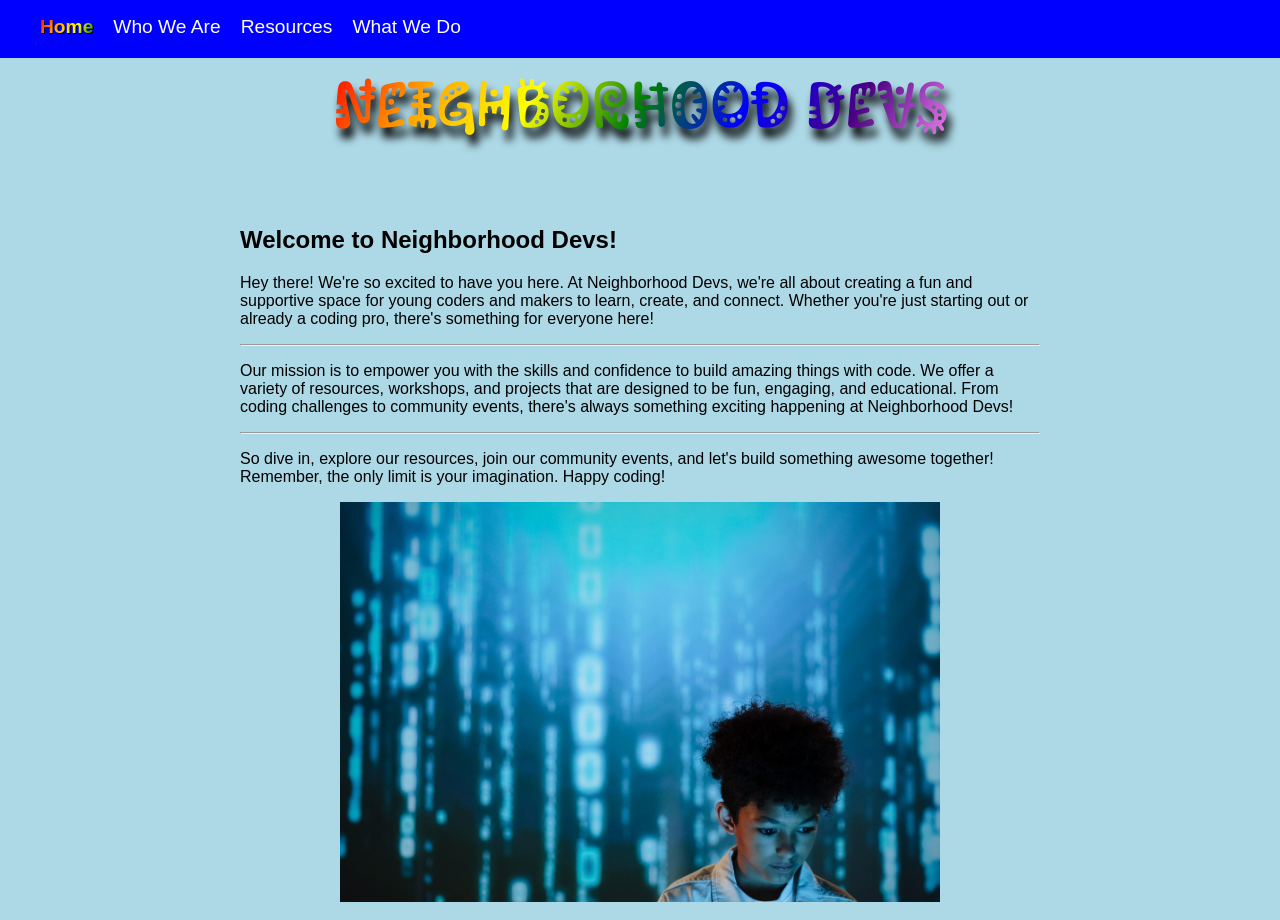
<file: index.html>
<!DOCTYPE html>
<html lang="en">

<head>
	<meta charset="UTF-8">
	<meta name="viewport" content="width=device-width, initial-scale=1.0">
	<title>Neighborhood Devs</title>
	<link rel="stylesheet" href="styles.css">
	<link
		href="https://fonts.googleapis.com/css2?family=IBM+Plex+Mono:ital,wght@0,100;0,200;0,300;0,400;0,500;0,600;0,700;1,100;1,200;1,300;1,400;1,500;1,600;1,700&family=Kablammo&family=Nabla&display=swap"
		rel="stylesheet">
</head>

<body>
	<nav>
		<ul>
			<li><a href="index.html" class="selected-nav">Home</a></li>
			<li><a href="about.html">Who We Are</a></li>
			<li><a href="resources.html">Resources</a></li>
			<li><a href="what-we-do.html">What We Do</a></li>
		</ul>
	</nav>
	<h1 class="kablammo-title">Neighborhood Devs</h1>
	<section class="text-section">
		<h2>Welcome to Neighborhood Devs!</h2>
		<p>Hey there! We're so excited to have you here. At Neighborhood Devs, we're all about creating a fun and
			supportive space for young coders and makers to learn, create, and connect. Whether you're just starting
			out or already a coding pro, there's something for everyone here!</p>
		<hr />
		<p>Our mission is to empower you with the skills and confidence to build amazing things with code. We offer
			a variety of resources, workshops, and projects that are designed to be fun, engaging, and educational.
			From coding challenges to community events, there's always something exciting happening at Neighborhood
			Devs!</p>
		<hr />
		<p>So dive in, explore our resources, join our community events, and let's build something awesome together!
			Remember, the only limit is your imagination. Happy coding!</p>

		<img src="images/kid-coding.jpg" alt="Kid Coding" class="centered-image" width="600" height="400">
	</section>
</body>

</html>
</file>
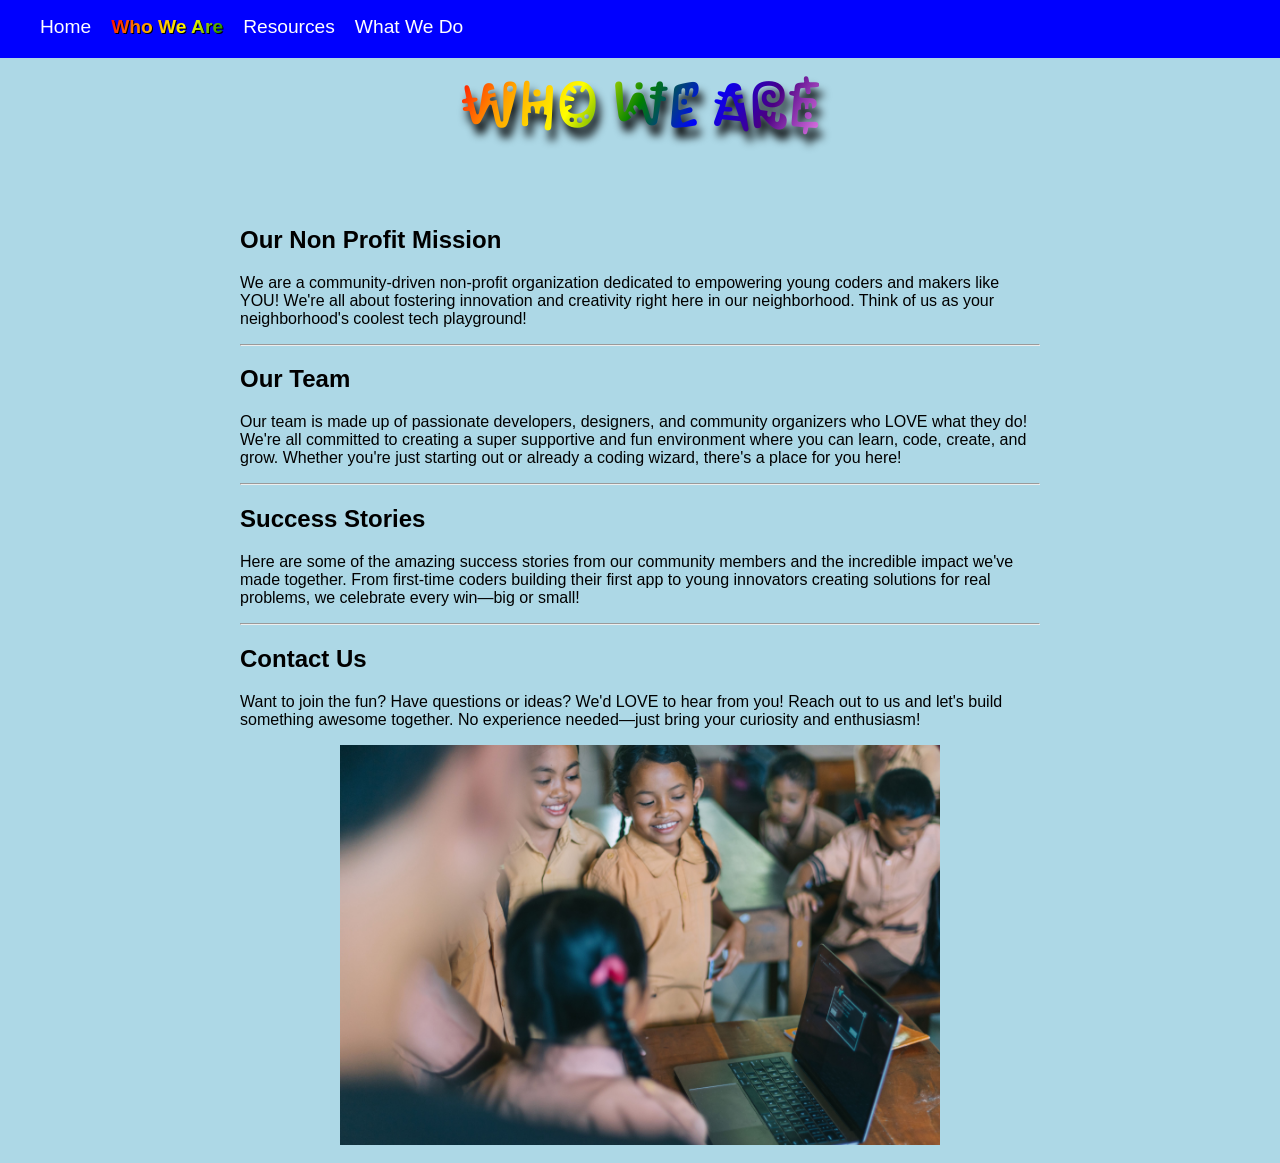
<file: about.html>
<!DOCTYPE html>
<html lang="en">

<head>
	<meta charset="UTF-8">
	<meta name="viewport" content="width=device-width, initial-scale=1.0">
	<title>Neighborhood Devs</title>
	<link rel="stylesheet" href="styles.css">
	<link
		href="https://fonts.googleapis.com/css2?family=IBM+Plex+Mono:ital,wght@0,100;0,200;0,300;0,400;0,500;0,600;0,700;1,100;1,200;1,300;1,400;1,500;1,600;1,700&family=Kablammo&family=Nabla&display=swap"
		rel="stylesheet">
</head>

<body>
	<nav>
		<ul>
			<li><a href="index.html">Home</a></li>
			<li><a href="about.html" class="selected-nav">Who We Are</a></li>
			<li><a href="resources.html">Resources</a></li>
			<li><a href="what-we-do.html">What We Do</a></li>
		</ul>
	</nav>
	<h1 class="kablammo-title">Who We Are</h1>
	<section class="text-section">
		<h2>Our Non Profit Mission</h2>
		<p>We are a community-driven non-profit organization dedicated to empowering young coders and makers like
			YOU! We're all about fostering innovation and creativity right here in our neighborhood. Think of us as your
			neighborhood's coolest tech playground!</p>
		<hr />
		<h2>Our Team</h2>
		<p>Our team is made up of passionate developers, designers, and community organizers who LOVE what they do!
			We're all committed to creating a super supportive and fun environment where you can learn, code, create,
			and grow. Whether you're just starting out or already a coding wizard, there's a place for you here!</p>
		<hr />
		<h2>Success Stories</h2>
		<p>Here are some of the amazing success stories from our community members and the incredible impact we've
			made together. From first-time coders building their first app to young innovators creating solutions for
			real problems, we celebrate every win—big or small!</p>
		<hr />
		<h2>Contact Us</h2>
		<p>Want to join the fun? Have questions or ideas? We'd LOVE to hear from you! Reach out to us and let's build
			something awesome together. No experience needed—just bring your curiosity and enthusiasm!</p>


		<img src="images/kids-coding.jpg" alt="Kids Coding" class="centered-image" width="600" height="400">
	</section>
</body>

</html>
</file>
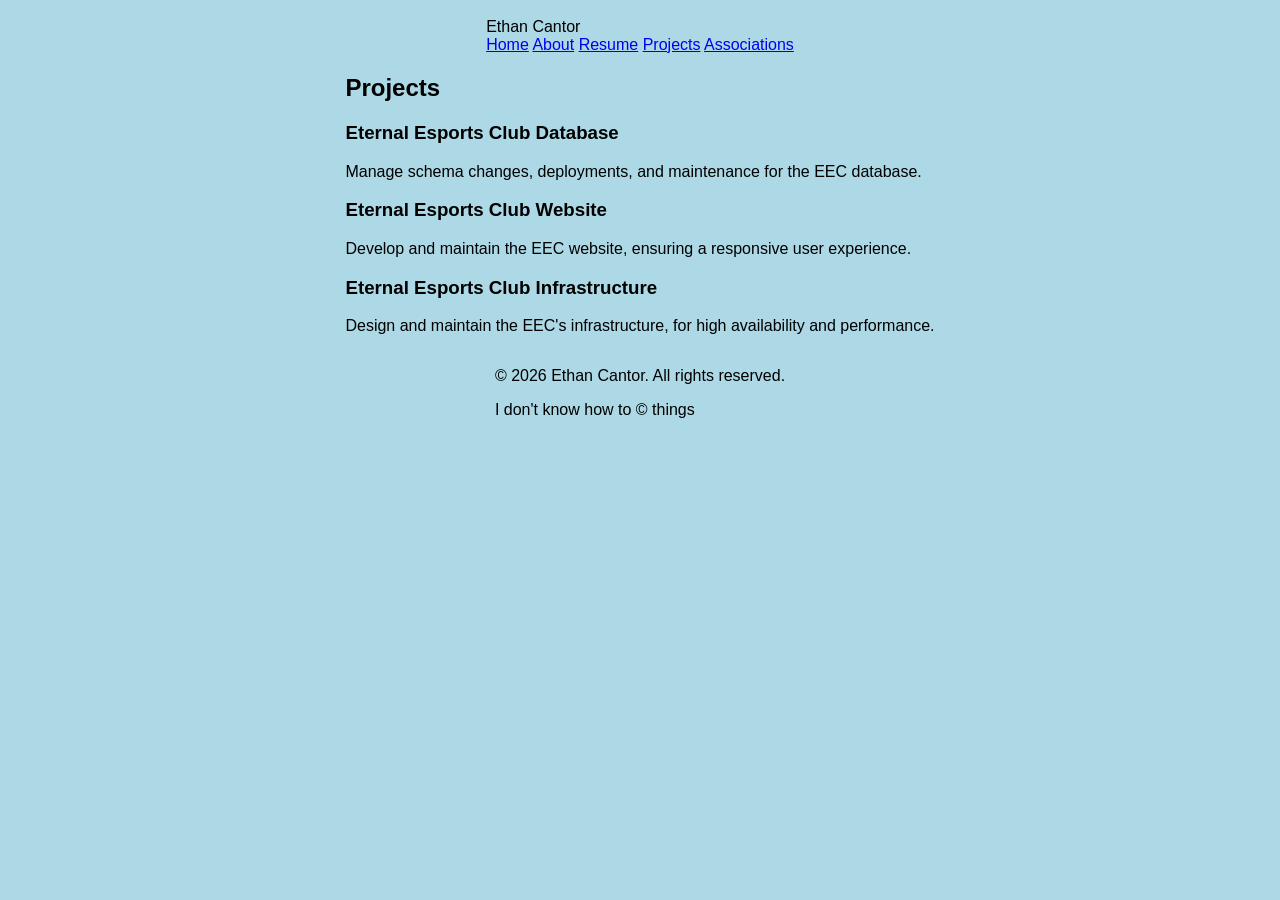
<file: projects.html>
<!DOCTYPE html>
<html lang="en">

<head>
	<meta charset="UTF-8">
	<meta name="viewport" content="width=device-width, initial-scale=1.0">
	<title>Projects - Ethan Cantor</title>
	<link rel="stylesheet" href="styles.css">
</head>

<body>
	<div class="nav-bar">
		<div class="title-name">Ethan Cantor</div>
		<a href="index.html" class="">Home</a>
		<a href="about.html" class="">About</a>
		<a href="resume.html" class="">Resume</a>
		<a href="projects.html" class="active">Projects</a>
		<a href="associations.html" class="">Associations</a>
	</div>

	<div class="content">
		<h2>Projects</h2>
		<div class="resume-block">
			<div>
				<h3>Eternal Esports Club Database</h3>
				<p>Manage schema changes, deployments, and maintenance for the EEC database.</p>
			</div>
		</div>
		<div class="resume-block">
			<div>
				<h3>Eternal Esports Club Website</h3>
				<p>Develop and maintain the EEC website, ensuring a responsive user experience.</p>
			</div>
		</div>
		<div class="resume-block">
			<div>
				<h3>Eternal Esports Club Infrastructure</h3>
				<p>Design and maintain the EEC's infrastructure, for high availability and performance.</p>
			</div>
		</div>
	</div>

	<div class="footer">
		<p>&copy; 2026 Ethan Cantor. All rights reserved.</p>
		<p class="tiny-footer">I don't know how to &copy; things</p>
	</div>
</body>

</html>
</file>
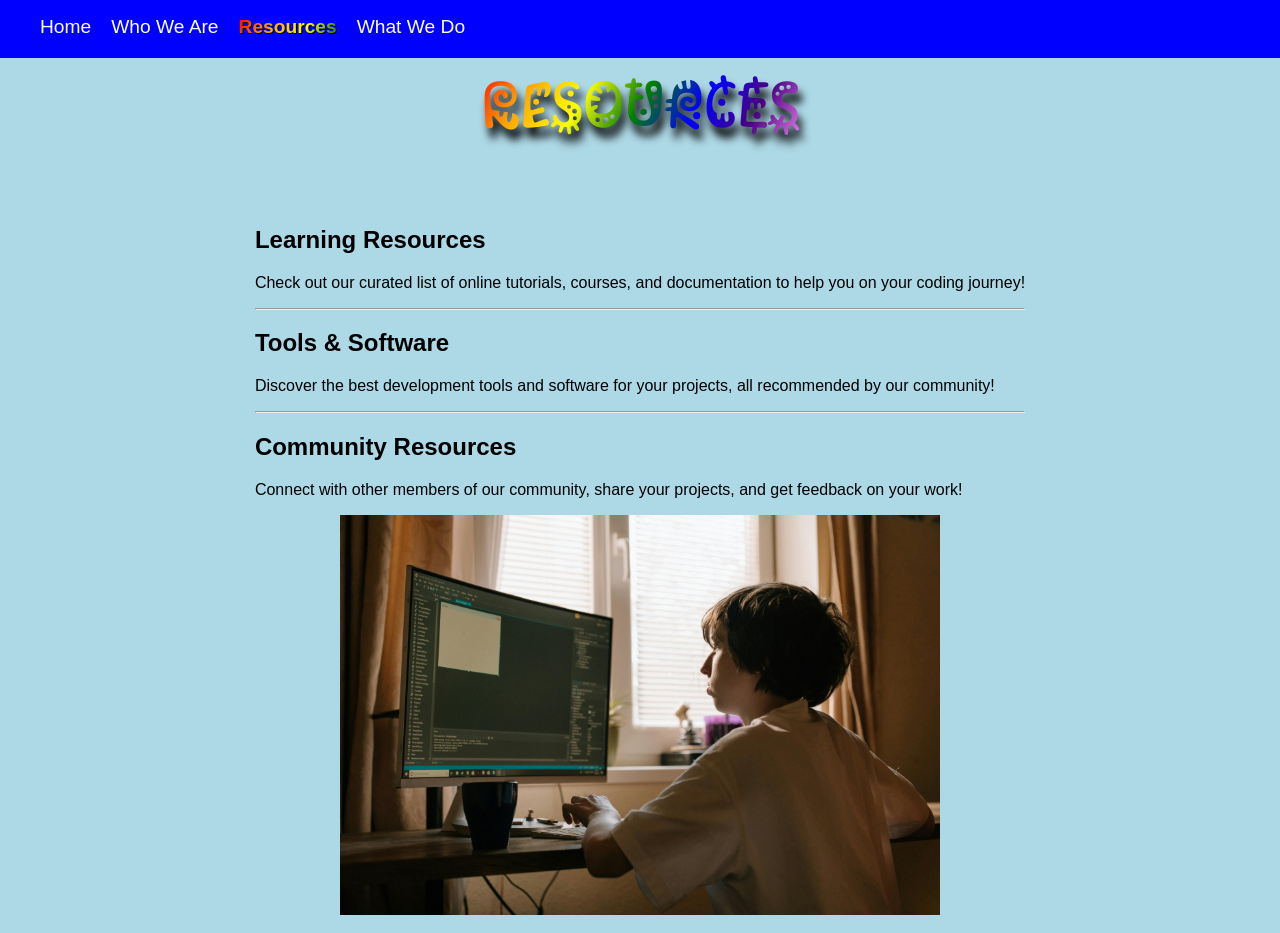
<file: resources.html>
<!DOCTYPE html>
<html lang="en">

<head>
	<meta charset="UTF-8">
	<meta name="viewport" content="width=device-width, initial-scale=1.0">
	<title>Neighborhood Devs</title>
	<link rel="stylesheet" href="styles.css">
	<link
		href="https://fonts.googleapis.com/css2?family=IBM+Plex+Mono:ital,wght@0,100;0,200;0,300;0,400;0,500;0,600;0,700;1,100;1,200;1,300;1,400;1,500;1,600;1,700&family=Kablammo&family=Nabla&display=swap"
		rel="stylesheet">
</head>

<body>
	<nav>
		<ul>
			<li><a href="index.html">Home</a></li>
			<li><a href="about.html">Who We Are</a></li>
			<li><a href="resources.html" class="selected-nav">Resources</a></li>
			<li><a href="what-we-do.html">What We Do</a></li>
		</ul>
	</nav>
	<h1 class="kablammo-title">Resources</h1>
	<section class="text-section">
		<h2>Learning Resources</h2>
		<p>Check out our curated list of online tutorials, courses, and documentation to help you on your coding
			journey!</p>
		<hr />
		<h2>Tools & Software</h2>
		<p>Discover the best development tools and software for your projects, all recommended by our community!</p>
		<hr />
		<h2>Community Resources</h2>
		<p>Connect with other members of our community, share your projects, and get feedback on your work!</p>

		<img src="images/kid-coding2.jpg" alt="Another Kid Coding" class="centered-image" width="600" height="400">
	</section>

</body>

</html>
</file>
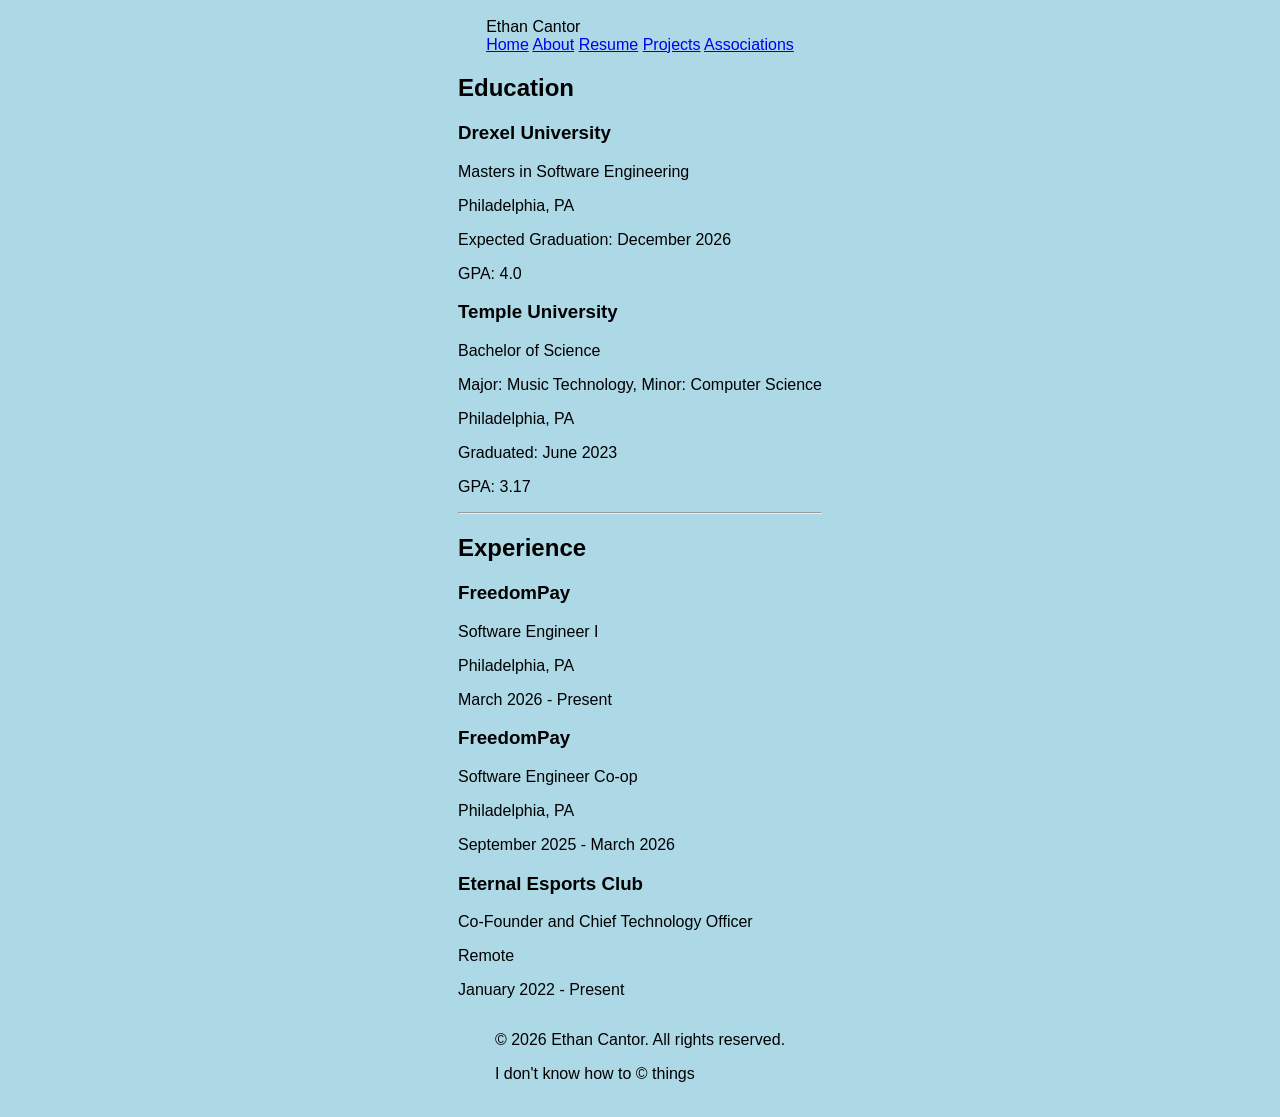
<file: resume.html>
<!DOCTYPE html>
<html lang="en">

<head>
	<meta charset="UTF-8">
	<meta name="viewport" content="width=device-width, initial-scale=1.0">
	<title>Resume - Ethan Cantor</title>
	<link rel="stylesheet" href="styles.css">
</head>

<body>
	<div class="nav-bar">
		<div class="title-name">Ethan Cantor</div>
		<a href="index.html" class="">Home</a>
		<a href="about.html" class="">About</a>
		<a href="resume.html" class="active">Resume</a>
		<a href="projects.html" class="">Projects</a>
		<a href="associations.html" class="">Associations</a>
	</div>

	<div class="content">
		<h2>Education</h2>
		<div class="resume-block">
			<div>
				<h3>Drexel University</h3>
				<p>Masters in Software Engineering</p>
			</div>
			<div class="resume-details">
				<p>Philadelphia, PA</p>
				<p>Expected Graduation: December 2026</p>
				<p>GPA: 4.0</p>
			</div>
		</div>
		<div class="resume-block">
			<div>
				<h3>Temple University</h3>
				<p>Bachelor of Science</p>
				<p>Major: Music Technology, Minor: Computer Science</p>
			</div>
			<div class="resume-details">
				<p>Philadelphia, PA</p>
				<p>Graduated: June 2023</p>
				<p>GPA: 3.17</p>
			</div>
		</div>
		<hr class="line-break" />
		<h2>Experience</h2>
		<div class="resume-block">
			<div>
				<h3>FreedomPay</h3>
				<p>Software Engineer I</p>
			</div>
			<div class="resume-details">
				<p>Philadelphia, PA</p>
				<p>March 2026 - Present</p>
			</div>
		</div>
		<div class="resume-block">
			<div>
				<h3>FreedomPay</h3>
				<p>Software Engineer Co-op</p>
			</div>
			<div class="resume-details">
				<p>Philadelphia, PA</p>
				<p>September 2025 - March 2026</p>
			</div>
		</div>
		<div class="resume-block">
			<div>
				<h3>Eternal Esports Club</h3>
				<p>Co-Founder and Chief Technology Officer</p>
			</div>
			<div class="resume-details">
				<p>Remote</p>
				<p>January 2022 - Present</p>
			</div>
		</div>
	</div>

	<div class="footer">
		<p>&copy; 2026 Ethan Cantor. All rights reserved.</p>
		<p class="tiny-footer">I don't know how to &copy; things</p>
	</div>
</body>

</html>
</file>
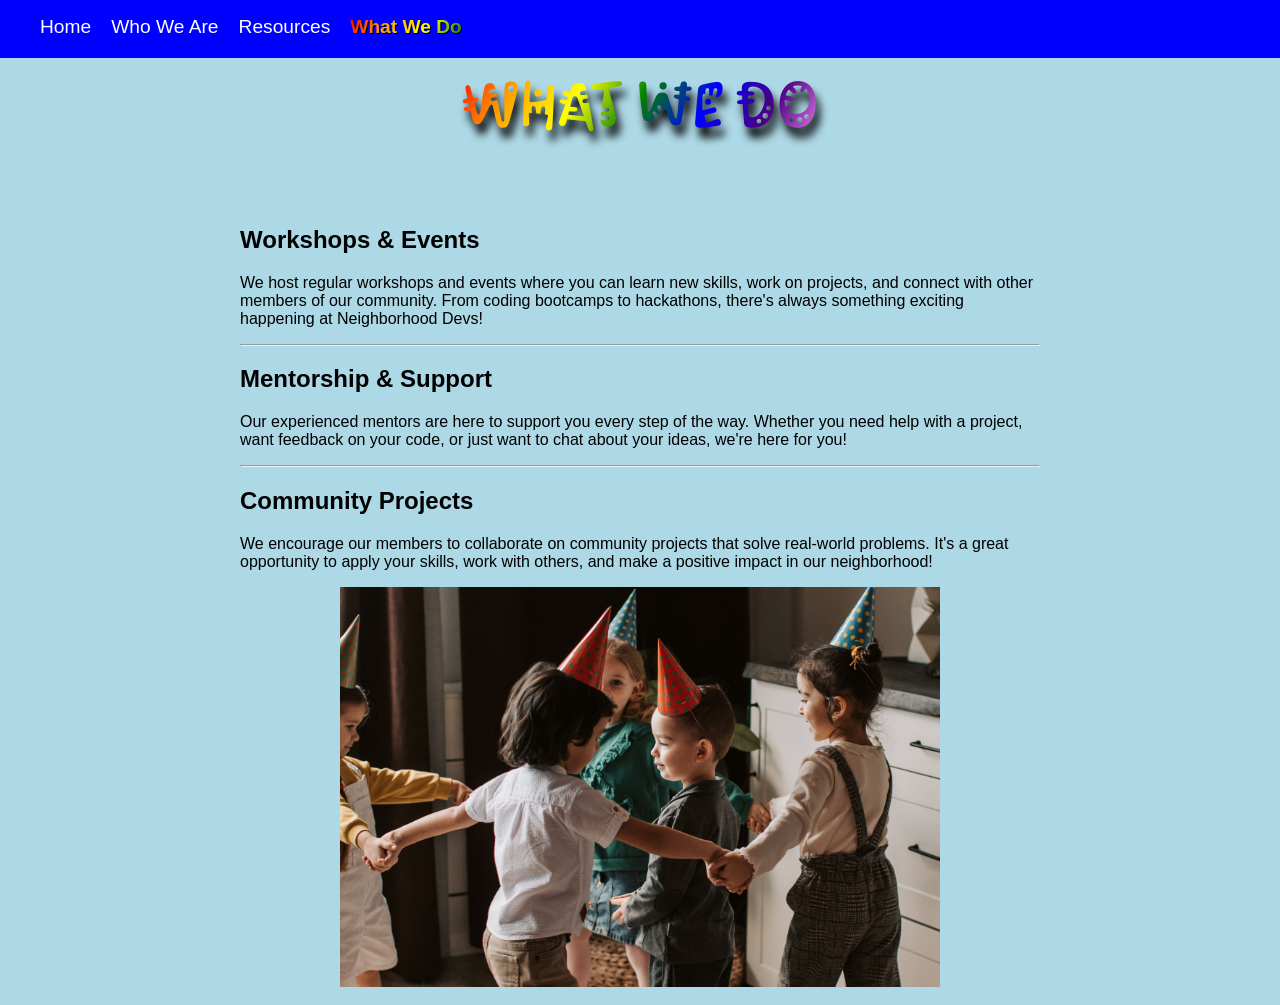
<file: what-we-do.html>
<!DOCTYPE html>
<html lang="en">

<head>
	<meta charset="UTF-8">
	<meta name="viewport" content="width=device-width, initial-scale=1.0">
	<title>Neighborhood Devs</title>
	<link rel="stylesheet" href="styles.css">
	<link
		href="https://fonts.googleapis.com/css2?family=IBM+Plex+Mono:ital,wght@0,100;0,200;0,300;0,400;0,500;0,600;0,700;1,100;1,200;1,300;1,400;1,500;1,600;1,700&family=Kablammo&family=Nabla&display=swap"
		rel="stylesheet">
</head>

<body>
	<nav>
		<ul>
			<li><a href="index.html">Home</a></li>
			<li><a href="about.html">Who We Are</a></li>
			<li><a href="resources.html">Resources</a></li>
			<li><a href="what-we-do.html" class="selected-nav">What We Do</a></li>
		</ul>
	</nav>
	<h1 class="kablammo-title">What We Do</h1>
	<section class="text-section">
		<h2>Workshops & Events</h2>
		<p>We host regular workshops and events where you can learn new skills, work on projects, and connect with
			other members of our community. From coding bootcamps to hackathons, there's always something exciting
			happening at Neighborhood Devs!</p>
		<hr />
		<h2>Mentorship & Support</h2>
		<p>Our experienced mentors are here to support you every step of the way. Whether you need help with a
			project, want feedback on your code, or just want to chat about your ideas, we're here for you!</p>
		<hr />
		<h2>Community Projects</h2>
		<p>We encourage our members to collaborate on community projects that solve real-world problems. It's a great
			opportunity to apply your skills, work with others, and make a positive impact in our neighborhood!</p>

		<img src="images/kids-party.png" alt="Kids Party" class="centered-image" width="600" height="400">
	</section>

</body>

</html>
</file>
<file: styles.css>
body {
	background-color: lightblue;
	padding: 10px;
	display: flex;
	flex-direction: column;
	align-items: center;
	font-family: Comic Sans MS, sans-serif;
}

nav {
	width: 100%;
	position: fixed;
	top: 0;
	background-color: blue;
	color: white;
}

nav ul {
	display: flex;
	flex-direction: row;
	gap: 20px;
	margin-bottom: 20px;
	text-align: center;
}

nav ul li {
	list-style: none;
}

nav ul li a {
	text-decoration: none;
	font-size: 1.2rem;
	color: inherit;
}

h1 {
	background: linear-gradient(120deg, red, orange, yellow, green, blue, indigo, violet);
	-webkit-background-clip: text;
	background-clip: text;
	-webkit-text-fill-color: transparent;
	color: transparent;
	display: inline-block;
	font-size: 4rem;
	filter: drop-shadow(4px 10px 4px rgba(0, 0, 0, 1));
}

.selected-nav {
	font-weight: bold;
	background: linear-gradient(120deg, red, orange, yellow, green);
	-webkit-background-clip: text;
	background-clip: text;
	-webkit-text-fill-color: transparent;
	color: transparent;
	display: inline-block;
	filter: drop-shadow(1px 1px 0px rgba(0, 0, 0, 1));
}

.kablammo-title {
  font-family: "Kablammo", system-ui;
  font-optical-sizing: auto;
  font-weight: 400;
  font-style: normal;
  font-variation-settings:
    "EDPT" 100,
    "EHLT" 12;
}

.text-section {
	max-width: 800px;
	text-align: left;
	margin-top: 20px;
}

.centered-image {
	margin-left: auto;
	margin-right: auto;
	display: block;
	object-fit: cover;
}
</file>
